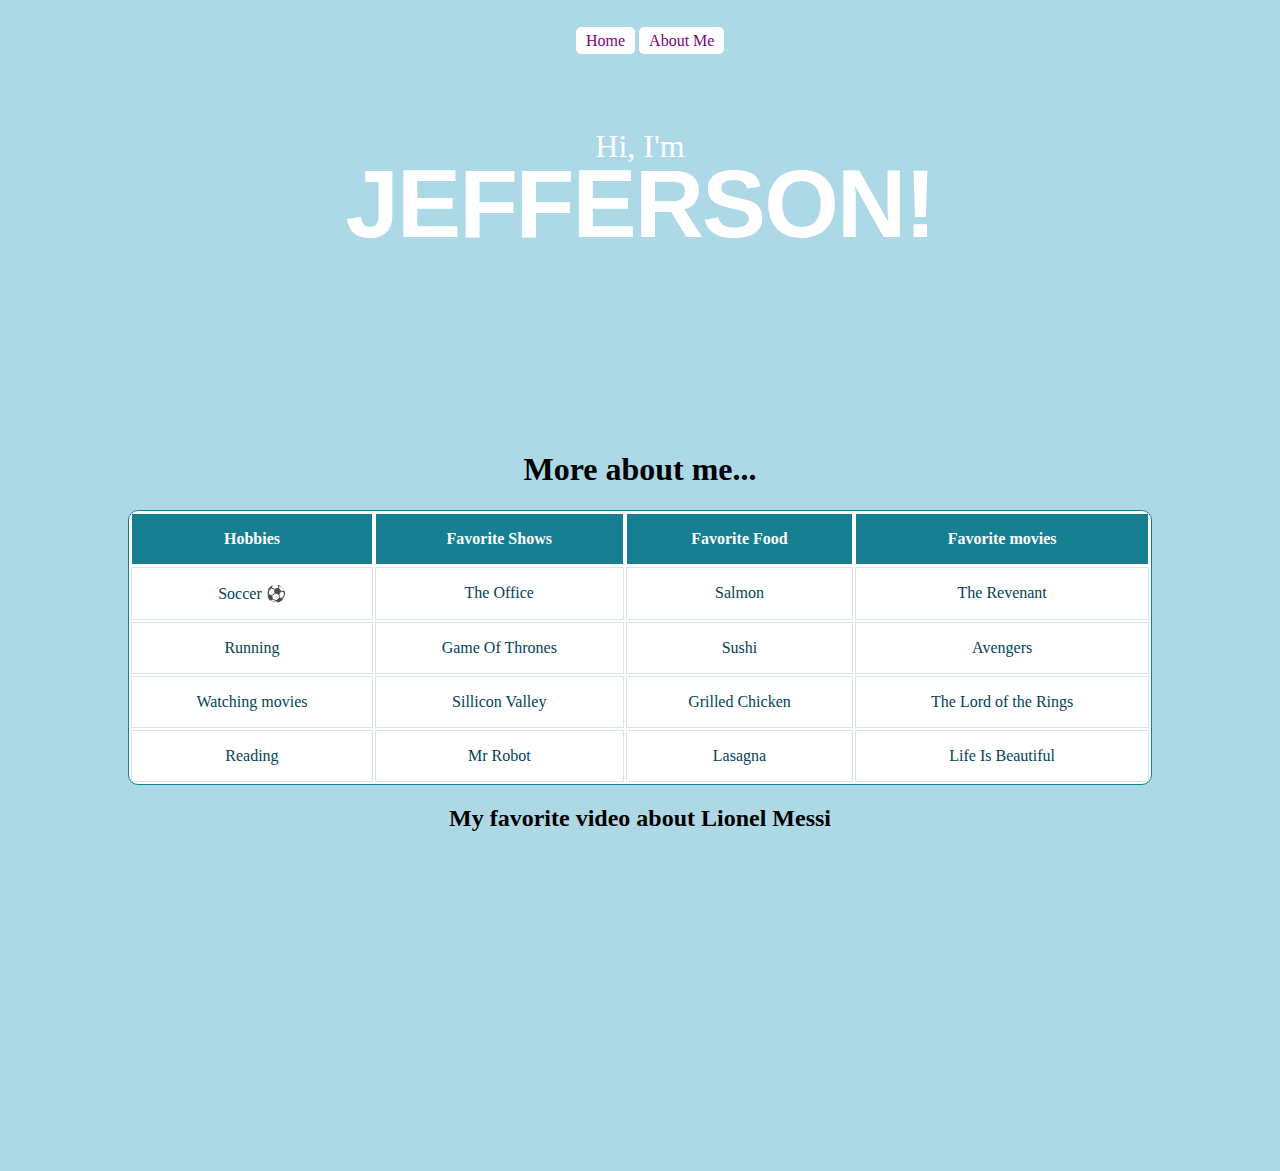
<file: pages/about.html>
<!DOCTYPE html>
<html lang="en">
  <head>
    <title>About Me</title>
    <link rel="stylesheet" type="text/css" href="../css/main.css" />
  </head>
  <body>
    <header class="masthead">
      <p class="masthead-intro">Hi, I'm</p>
      <h1 class="masthead-heading">Jefferson!</h1>
    </header>
    <nav>
      <a href="../index.html">Home</a>
      <a href="./about.html">About Me</a>
    </nav>
    <h1>More about me...</h1>

    <table class="myTable">
      <tr>
        <th>Hobbies</th>
        <th>Favorite Shows</th>
        <th>Favorite Food</th>
        <th>Favorite movies</th>
      </tr>

      <tr>
        <td>Soccer ⚽️</td>
        <td>The Office</td>
        <td>Salmon</td>
        <td>The Revenant</td>
      </tr>

      <tr>
        <td>Running</td>
        <td>Game Of Thrones</td>
        <td>Sushi</td>
        <td>Avengers</td>
      </tr>

      <tr>
        <td>Watching movies</td>
        <td>Sillicon Valley</td>
        <td>Grilled Chicken</td>
        <td>The Lord of the Rings</td>
      </tr>

      <tr>
        <td>Reading</td>
        <td>Mr Robot</td>
        <td>Lasagna</td>
        <td>Life Is Beautiful</td>
      </tr>
    </table>

    <!-- Youtube Video Section -->
    <div class="myVideo">
      <h2>My favorite video about Lionel Messi</h2>
      <iframe
        width="560"
        height="315"
        src="https://www.youtube.com/embed/sphHO8-dGnk"
        title="YouTube video player"
        frameborder="0"
        allow="accelerometer; autoplay; clipboard-write; encrypted-media; gyroscope; picture-in-picture"
        allowfullscreen
      ></iframe>
    </div>
  </body>
</html>
</file>
<file: css/main.css>
body {
  margin: 0;
  padding: 0;
  box-sizing: border-box;
  background-color: lightblue;
  text-align: center;
  font-family: fantasy;
  position: relative;
}

header h2 {
  text-decoration: underline;
}

p {
  font-size: 18px;
}

#main-paragraph {
  font-family: monospace;
  font-size: large;
  font-weight: 800;
  color: green;
}

li {
  font-style: italic;
}

nav {
  position: absolute;
  top: 0;
  left: 45%;
  margin: 2rem 0;
  text-align: center;
}

nav a {
  color: purple;
  background-color: white;
  text-decoration: none;
  padding: 5px 10px;
  border-radius: 5px;
}

nav a:hover {
  color: white;
  background-color: purple;
}

.masthead {
  margin-bottom: 2em;
  padding: 6em 2em;
  text-align: center;
  background-image: url("https://images.unsplash.com/photo-1587143545843-a8f570f2c5f8?ixid=MnwxMjA3fDB8MHxwaG90by1wYWdlfHx8fGVufDB8fHx8&ixlib=rb-1.2.1&auto=format&fit=crop&w=1650&q=80");
  background-repeat: no-repeat;
  background-size: cover;
  background-position: 0px -300px;
}

.masthead-intro {
  /* Layout Declarations */
  margin-bottom: 0.1em;
  /* Typography Declarations */
  color: #ffffff;
  font-family: "Gentium Book Basic", Georgia, serif;
  font-size: 2em;
}

.masthead-heading {
  /* Layout Declarations */
  margin-top: -0.2em;
  /* Typography Declarations */
  color: white;
  font-family: "Open Sans", "Helvetica Neue", sans-serif;
  font-style: normal;

  font-size: 6em;
  letter-spacing: -0.02em;
  text-transform: uppercase;
  text-shadow: 0px 3px 0px lightblue;
}

/* Table Style */
.myTable {
  margin: 1em auto;
  width: 80%;
  overflow: hidden;
  background: #fff;
  color: #024457;
  border-radius: 10px;
  border: 1px solid #167f92;
}

.myTable th {
  border: 1px solid #fff;
  background-color: #167f92;
  color: #fff;
  padding: 1rem;
}

.myTable td {
  border: 1px solid #d9e4e6;
  padding: 1rem;
}

/* Form Style */
form {
  border: black solid 2px;
  padding: 1rem;
  width: 40%;
  margin: 1rem auto;
}

/* Button style */
.button {
  padding: 5px 10px;
  margin: 10px;
  border: solid transparent 1px;
  border-radius: 10px;
  color: lightblue;
  background-color: navy;
}

.button:hover {
  color: navy;
  background-color: lightblue;
  border: solid navy 1px;
  cursor: pointer;
  transform: scale(1.2);
  transition: all 0.1s ease-in;
}
</file>
